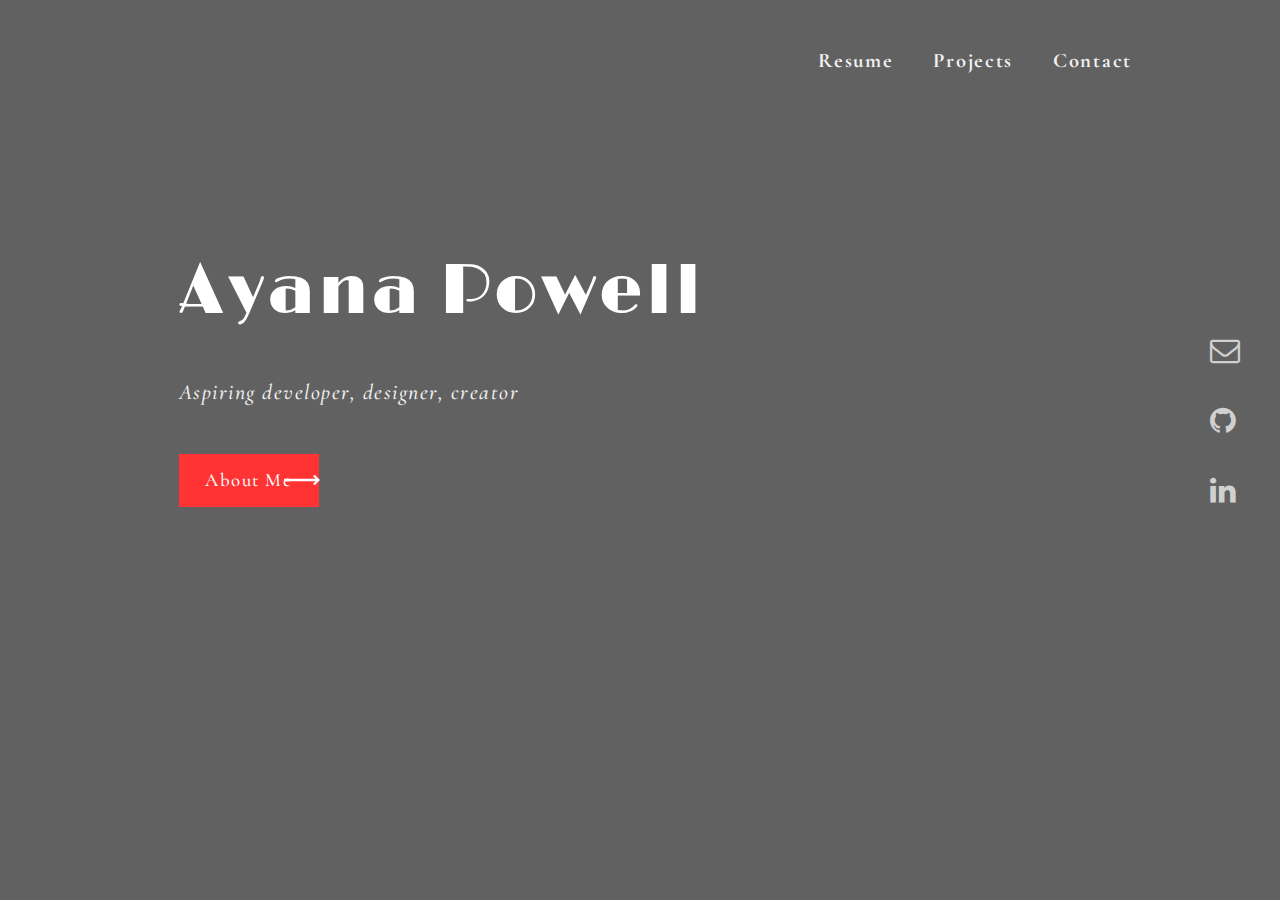
<file: index.html>
<!DOCTYPE html>
<html lang="en" class="no-js wf-adobegaramondpro-i4-active wf-adobegaramondpro-n4-active wf-active">
<head>
	<meta http-equiv="Content-Type" content="text/html; charset=UTF-8">
	<meta name="viewport" content="width=device-width, initial-scale=1">
	<title>Ayana Powell</title>
	<!--stylesheet-->
	<link href="https://fonts.googleapis.com/css?family=Cormorant+Garamond:400,400i,500,700,700i" rel="stylesheet">
	<link href="https://fonts.googleapis.com/css?family=Limelight" rel="stylesheet">
	<link rel="stylesheet" href="https://maxcdn.bootstrapcdn.com/bootstrap/3.3.7/css/bootstrap.min.css" integrity="sha384-BVYiiSIFeK1dGmJRAkycuHAHRg32OmUcww7on3RYdg4Va+PmSTsz/K68vbdEjh4u" crossorigin="anonymous">
	<link rel="stylesheet" type="text/css" href="css/application.css" media="all">
	<link rel="stylesheet" href="https://cdnjs.cloudflare.com/ajax/libs/font-awesome/4.4.0/css/font-awesome.min.css">
<!--Fonts-->
	<link href='https://fonts.googleapis.com/css?family=Montserrat:400,700' rel='stylesheet' type='text/css'>
	<link href='https://fonts.googleapis.com/css?family=Muli:400,300italic,400italic' rel='stylesheet' type='text/css'>		
	</head>
	<body>
		<div id="profile">
		
			<img src="img/close.svg" class="close">
			<div class="profile-body">
				<h2>Aloha,</h2>
				<p>My name is Ayana, friends call me Biggy and I'm an aspiring developer, designer and creator.
				Currently I'm attending a programming bootcamp in Portland taking the PHP/Drupal track while also learning Javascript, Jquery, Angular, Ember, React, CSS, and Sass. The most valuable skill I developed here is my ability to problem solve-- to adapt, learn and excel when in unknown territory.</p>
				<p>Being the zealous and communicative young-sponge that I am, a workplace that mirrors or accents those qualities is exceedingly important to me.</p>
				<p>I feel I will be a strong asset to the right team and am looking forward to being apart of the collaboration and development of an evolutionary indusrty.</p>
			</div>
			<div class="profile-image">
				<img src="img/ayana.jpg" alt="ayana">
			</div>
		</div>
		<div id="wrapper" class="index-body">
			<div class="overlay" />
			<div class="top-nav">
				<a href="resume.html"><h2>Resume</h2></a>
				<h2>Projects</h2>
				<h2>Contact</h2>
			</div>
			<div class="icons">
			<div>
		  		<a href="mailto:ayanapowell1@gmail.com"><i class="fa fa-envelope-o" aria-hidden="true" target="blank"></i></a>
		  	</div>
				<div>
					<a href="https://www.github.com/ayanapowell" target="blank"><i class="fa fa-github" aria-hidden="true"></i></a>
				</div>
				<div>
					<a href="https://www.linkedin.com/in/ayana-powell-980266132?trk=nav_responsive_tab_profile" target="blank"><i class="fa fa-linkedin" aria-hidden="true"></i></a>
				</div>
		  </div>
		  <div class="toggled-body">
			  <h1>Ayana Powell</h1>
			  <h3>Aspiring developer, designer, creator</h3>
			  <div class="about-button">
			  	<h4>About Me</h4>
			  	<img src="img/right-arrow.svg" class="arrow-right">	
			  </div>
			</div>
		</div> 
		<script type="text/javascript" src="js/jquery-3.1.1.min.js"></script>
		<script type="text/javascript" src="js/scripts.js"></script>
	</body>
</html>
</file>
<file: css/application.css>
html {
  box-sizing: border-box; }

*,
*:before,
*:after {
  box-sizing: inherit;
  margin: 0;
  padding: 0; }

img {
  width: 100%;
  /* We want the width to be 100% of the element its inside */
  margin: 0 auto;
  /*We set margin 0 auto on it, to always center it*/
  object-fit: cover; }

html, body {
  height: 100%;
  overflow: hidden; }

body {
  text-rendering: optimizeLegibility !important;
  background-color: #f2f2f2;
  margin: 0 auto;
  padding: 0;
  border: 0;
  font-size: 100%;
  vertical-align: baseline;
  outline: 0;
  width: 100%; }

p {
  font-family: "Muli", sans-serif; }

h1 {
  font-family: "Montserrat", sans-serif;
  margin: 0;
  padding: 0; }

a {
  text-decoration: none; }

.overlay {
  z-index: 3;
  background: rgba(0, 0, 0, 0.6);
  width: 100%;
  height: 100vh;
  z-index: -1; }

#wrapper {
  width: 100%;
  height: 100vh;
  background: url("https://s3-us-west-2.amazonaws.com/ayanareikapowell/project_4/arts/arts_house.jpg") no-repeat center;
  background-size: cover; }

.top-nav {
  display: inline-flex;
  right: 0;
  padding-right: 10%; }

.icons {
  right: 0;
  top: 35vh; }
  @media (max-width: 768px) {
    .icons {
      display: inline-flex;
      top: 0;
      left: 0;
      width: 42%;
      margin: 0 auto;
      padding-top: 20px; } }

#index-body {
  width: 100%;
  top: 45vh;
  z-index: 2; }

.toggled-body {
  width: 93%;
  margin-top: 100px;
  z-index: 0; }

.about-button {
  position: relative;
  padding-top: 0;
  padding-left: 15%; }

#profile {
  right: -300%;
  width: 80%;
  overflow: auto;
  margin: 130px 10%;
  z-index: 5;
  overflow: hidden;
  background-color: #D0D0D0; }

.profile-body, .profile-image {
  width: 50%;
  overflow: hidden;
  margin-top: 90px;
  margin-bottom: 80px;
  position: relative; }
.profile-body {
  padding-left: 50px;
  padding-right: 50px;
  float: left;
  border-right: 1px solid #f2f2f2; }
.profile-image img {
  position: relative;
  width: 80%;
  margin-left: 10%;
  height: 450px;
  object-fit: cover;
  border: 2px solid #f2f2f2;
  padding: 2px; }

#index-footer {
  z-index: 2;
  top: 95vh;
  overflow: auto;
  width: 100%; }

#index-footer p {
  font-size: 1.4rem;
  font-style: italic;
  margin-left: 42%;
  color: #D0D0D0; }

#index-footer a {
  color: #D0D0D0; }

.top-nav, .icons, #index-body, .toggled-body, #profile, #index-footer, .fa-long-arrow-right, img.arrow-right, img.close, .index-body .about-button h4 {
  position: absolute; }

.index-body .about-button h4 {
  text-align: center; }

.about-button, .fa-envelope-o:hover, .fa-github:hover, .fa-linkedin:hover, img.close, .index-body .top-nav h2 {
  cursor: pointer; }

.fa-envelope-o, .fa-github, .fa-linkedin {
  color: #D0D0D0;
  padding: 20px 40px;
  font-size: 3rem !important; }
.fa-envelope-o:hover, .fa-github:hover, .fa-linkedin:hover {
  color: #fff; }
.fa-long-arrow-right {
  z-index: 3;
  font-size: 4em !important;
  top: 10px;
  left: 10%; }

img.arrow-right {
  width: 3%;
  padding-top: 18px;
  margin-left: 8.9%;
  z-index: 2; }

img.close {
  width: 2.5%;
  z-index: 2;
  right: 0;
  margin: 30px; }

.index-body h1 {
  color: #fff;
  letter-spacing: 3px;
  font-size: 110px;
  font-size: 6.875rem;
  margin: 0;
  font-family: "Limelight", cursive;
  padding: 13% 15% 0 15%; }
.index-body .top-nav h2 {
  color: #f2f2f2;
  letter-spacing: 1.7px;
  font-size: 33px;
  font-size: 2.0625rem;
  font-family: "Cormorant Garamond", serif;
  padding: 30px 20px;
  font-weight: 700; }
.index-body h3 {
  color: #f2f2f2;
  letter-spacing: 1.5px;
  font-size: 35px;
  font-size: 2.1875rem;
  font-family: "Cormorant Garamond", serif;
  font-style: italic;
  padding: 30px 15%; }
.index-body .about-button h4 {
  color: #fff;
  letter-spacing: 1.5px;
  font-size: 30px;
  font-size: 1.875rem;
  font-family: "Cormorant Garamond", serif;
  border: 1px solid #ff3333;
  padding: 15px;
  background-color: #ff3333;
  width: 140px; }
@media (max-width: 768px) {
  .index {
    padding-top: 35%;
    text-align: center; } }

.profile-body h2 {
  color: #ff3333;
  letter-spacing: 1.7px;
  font-size: 60px;
  font-size: 3.75rem;
  font-family: "Limelight", cursive; }
.profile-body p {
  color: #595959;
  letter-spacing: 1px;
  font-size: 25px;
  font-size: 1.5625rem;
  font-family: "Cormorant Garamond", serif;
  line-height: 25px;
  font-weight: 700;
  padding: 0 20px; }

/*# sourceMappingURL=application.css.map */
</file>
